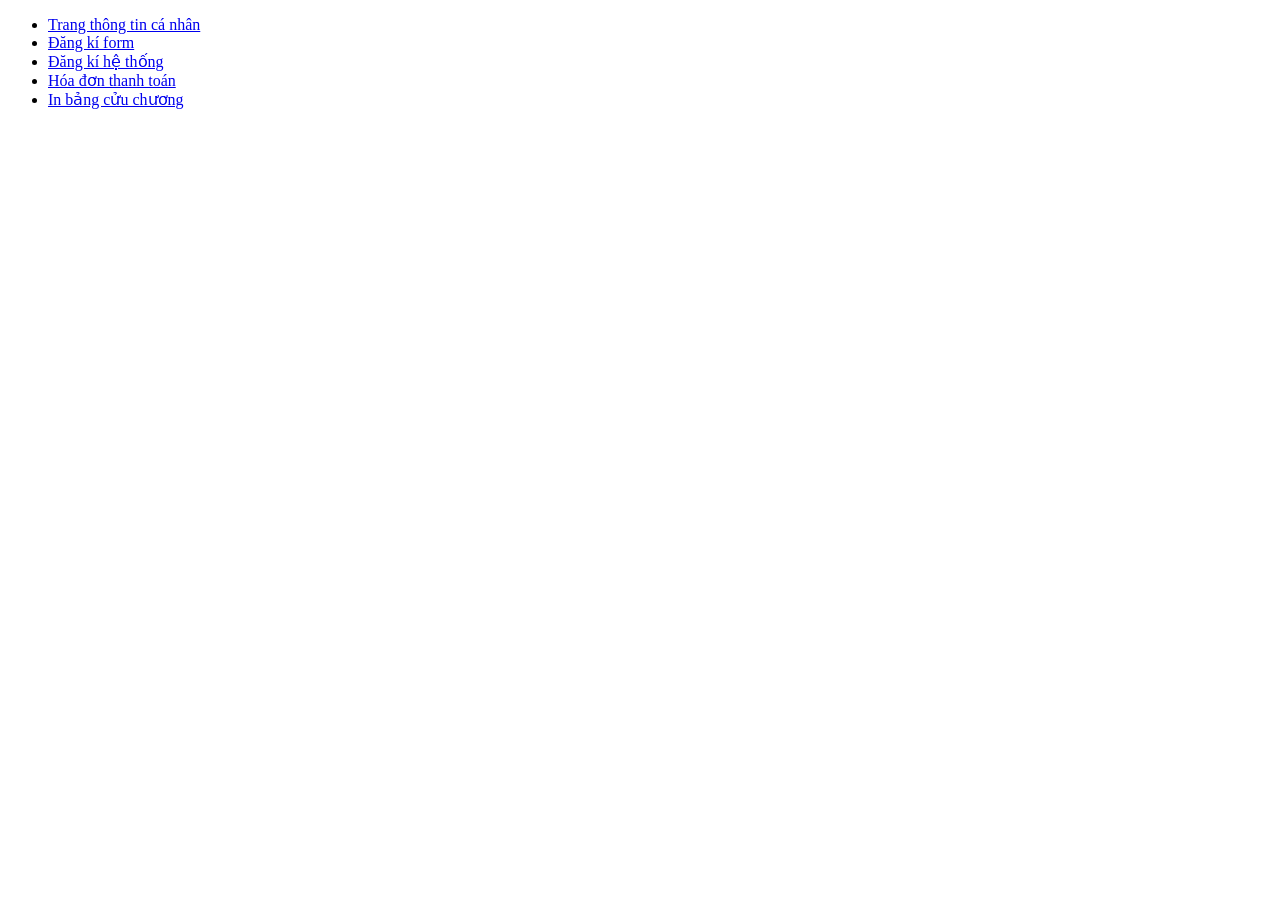
<file: index.html>
﻿<!DOCTYPE html>
<html lang="vi">
<head>
    <meta charset="UTF-8">
    <title>Trang chủ</title>
</head>

<body>

<ul>
    <li>
        <a href="html/page1.html">Trang thông tin cá nhân</a>
    </li>

    <li>
        <a href="html/page2.html">Đăng kí form</a>
    </li>

    <li>
        <a href="html/page3.html">Đăng kí hệ thống</a>
    </li>

    <li>
        <a href="html/page4.html">Hóa đơn thanh toán</a>
    </li>

    <li>
        <a href="html/page5.html">In bảng cửu chương</a>
    </li>

</ul>

</body>
</html>
</file>
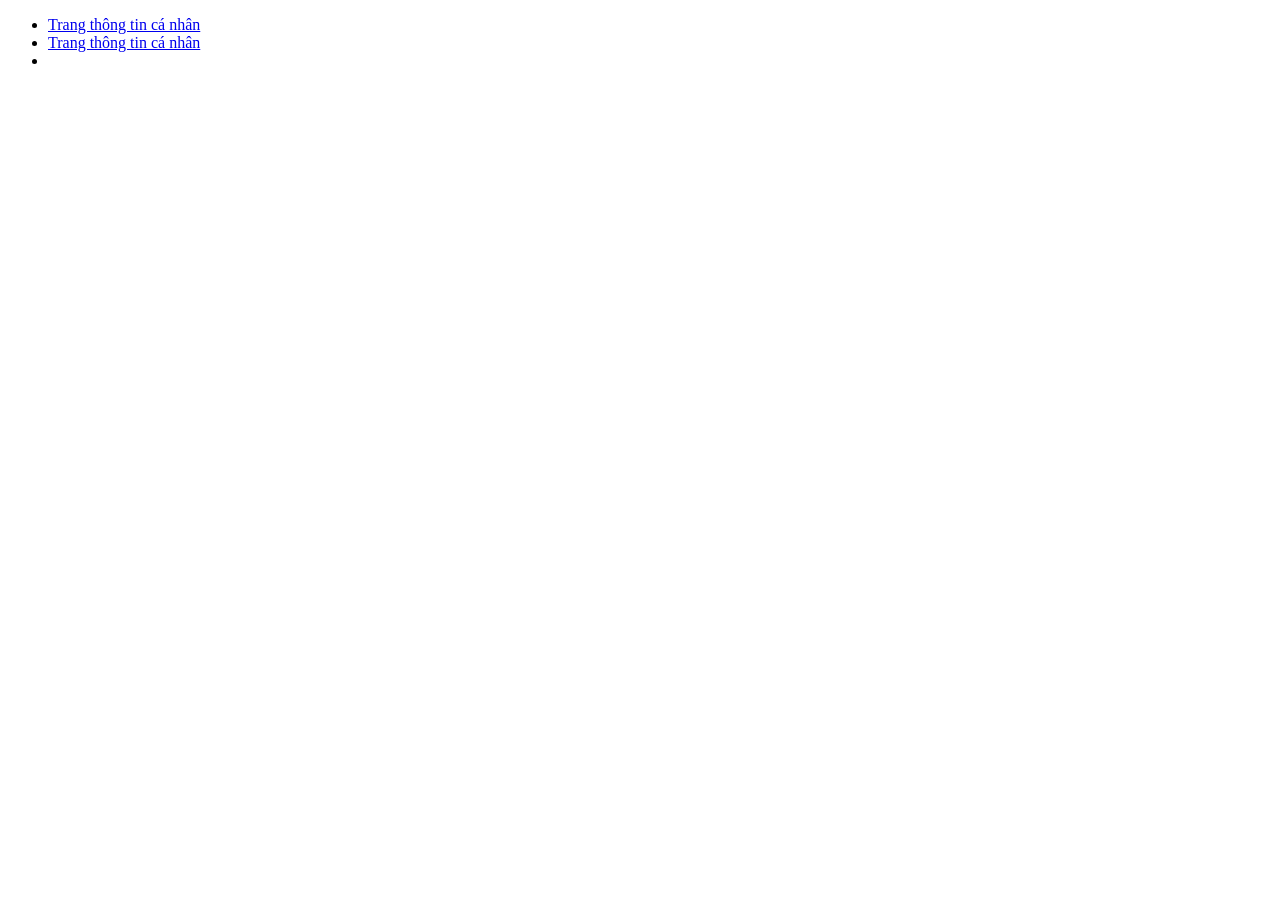
<file: index.html.html>
﻿<!DOCTYPE html>
<html lang="vi">
   <head>
         <title>Trang thông tin cá nhân</title>
         <meta charset="utf-8">
   <head>
   <body>
      <ul>
        <li>
            <a href="html/page1.html">Trang thông tin cá nhân</a>
          </li>
         <li>
             <a href = "#1">Trang thông tin cá nhân</a>
            <li>
         </ul>
</body>
</html>
</file>
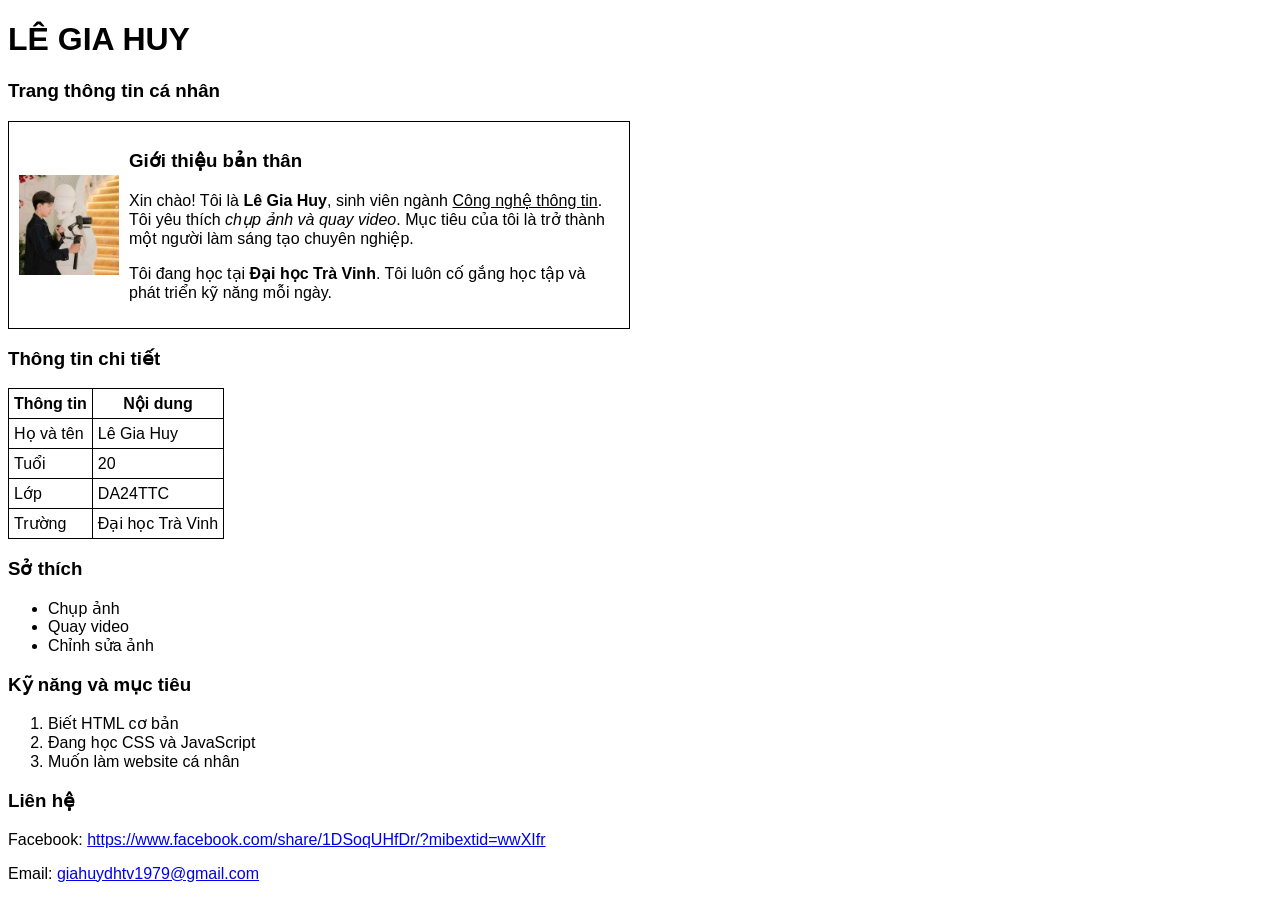
<file: html/page1.html>
﻿<!DOCTYPE html>
<html lang="vi">
<head>
    <meta charset="UTF-8">
    <title>Trang cá nhân - Huy</title>
    <style>
        body {
            font-family: Arial;
        }
        .box {
            border: 1px solid black;
            padding: 10px;
            display: flex;
            align-items: center;
            width: 600px;
        }
        img {
            width: 100px;
            margin-right: 10px;
        }
        table, th, td {
            border: 1px solid black;
            border-collapse: collapse;
            padding: 5px;
        }
    </style>
</head>
<body>

    <h1>LÊ GIA HUY</h1>
    <h3>Trang thông tin cá nhân</h3>

    <!-- Giới thiệu -->
    <div class="box">
        <img src="../assets/images/avatar.jpg" alt="avatar">
        <div>
            <h3>Giới thiệu bản thân</h3>
            <p>
                Xin chào! Tôi là <b>Lê Gia Huy</b>, sinh viên ngành <u>Công nghệ thông tin</u>. 
                Tôi yêu thích <i>chụp ảnh và quay video</i>. 
                Mục tiêu của tôi là trở thành một người làm sáng tạo chuyên nghiệp.
            </p>
            <p>
                Tôi đang học tại <b>Đại học Trà Vinh</b>. 
                Tôi luôn cố gắng học tập và phát triển kỹ năng mỗi ngày.
            </p>
        </div>
    </div>

    <!-- Bảng thông tin -->
    <h3>Thông tin chi tiết</h3>
    <table>
        <tr>
            <th>Thông tin</th>
            <th>Nội dung</th>
        </tr>
        <tr>
            <td>Họ và tên</td>
            <td>Lê Gia Huy</td>
        </tr>
        <tr>
            <td>Tuổi</td>
            <td>20</td>
        </tr>
        <tr>
            <td>Lớp</td>
            <td>DA24TTC</td>
        </tr>
        <tr>
            <td>Trường</td>
            <td>Đại học Trà Vinh</td>
        </tr>
    </table>

    <!-- Sở thích -->
    <h3>Sở thích</h3>
    <ul>
        <li>Chụp ảnh</li>
        <li>Quay video</li>
        <li>Chỉnh sửa ảnh</li>
    </ul>

    <!-- Kỹ năng -->
    <h3>Kỹ năng và mục tiêu</h3>
    <ol>
        <li>Biết HTML cơ bản</li>
        <li>Đang học CSS và JavaScript</li>
        <li>Muốn làm website cá nhân</li>
    </ol>

    <!-- Liên hệ -->
    <h3>Liên hệ</h3>
    <p>
        Facebook: <a href="#">https://www.facebook.com/share/1DSoqUHfDr/?mibextid=wwXIfr</a>
    </p>
    <p>
        Email: 
        <a href="mailto:giahuydhtv1979@gmail.com">
            giahuydhtv1979@gmail.com
        </a>
    </p>

</body>
</html>
</file>
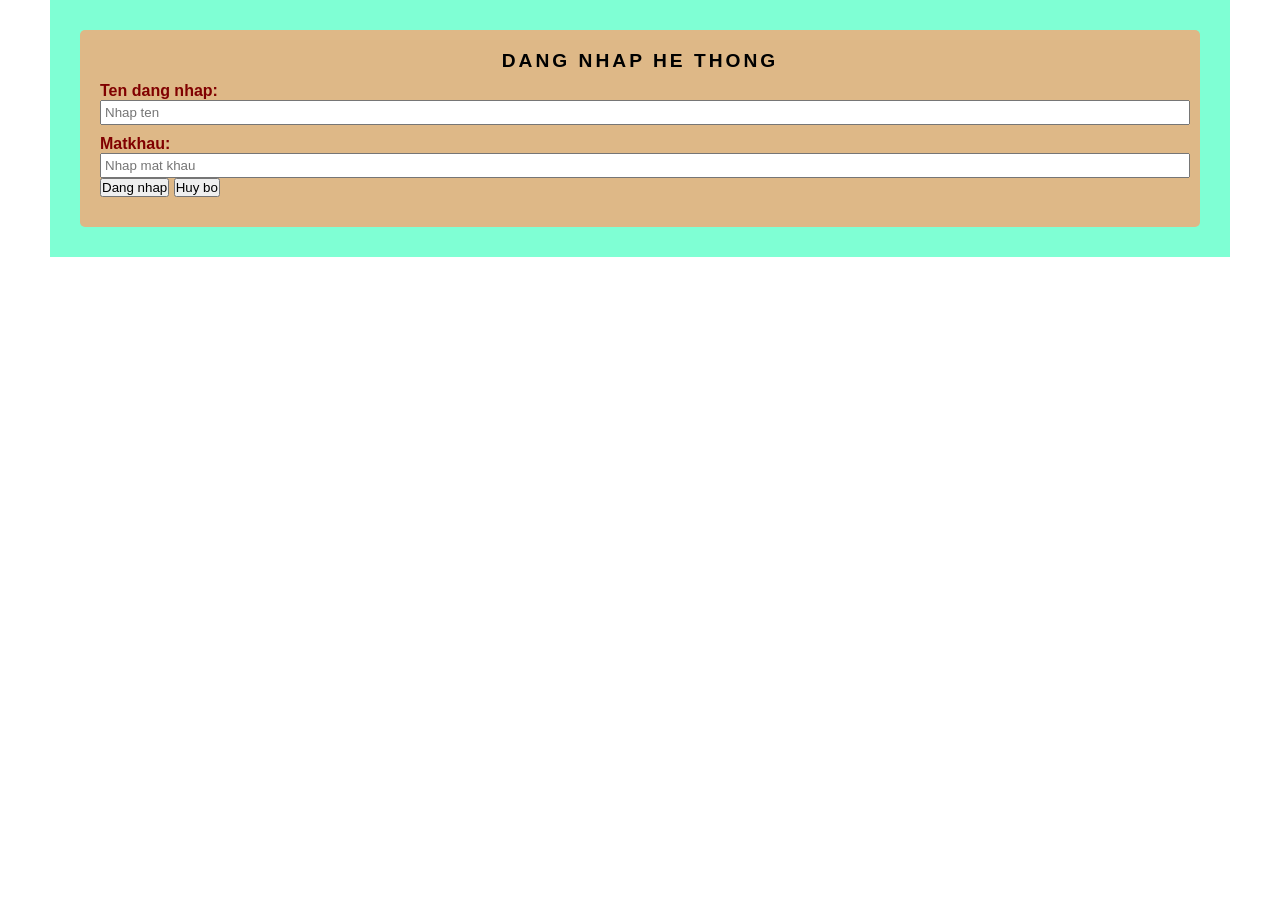
<file: html/page2.html>
<!DOCTYPE html>
<html lang="vi">
   <head>
         <title>Thiet ke form</title>
         <meta charset="utf-8">
         <link rel = "stylesheet" href =  "../css/style2.css">
   <head>
   <body>
      <div class="container">
        <form id = "frmLogin">
            <h3 class = "title">Dang nhap he thong</h3>
            <div class = "form-group">
                <label for = "txtUsername">Ten dang nhap: </label>
                <input class = "form-control" type = "text" id = "txtUsername" name = "txtUsername" placeholder="Nhap ten "
            </div>
            <div class = "form-group">
                <label  for ="txtPassword">Matkhau: </label>
                <input class = "form-control" type = "password" id = "txtPassword" name = "txtPassword" placeholder="Nhap mat khau"
            </div>
            <input class="button" type = "submit" name = "sbLogin" value = "Dang nhap">
            <input class="button" type = "reset" name = "rsCancel" value =  "Huy bo">
        </form>
      </div>
   </body>
</html>
</file>
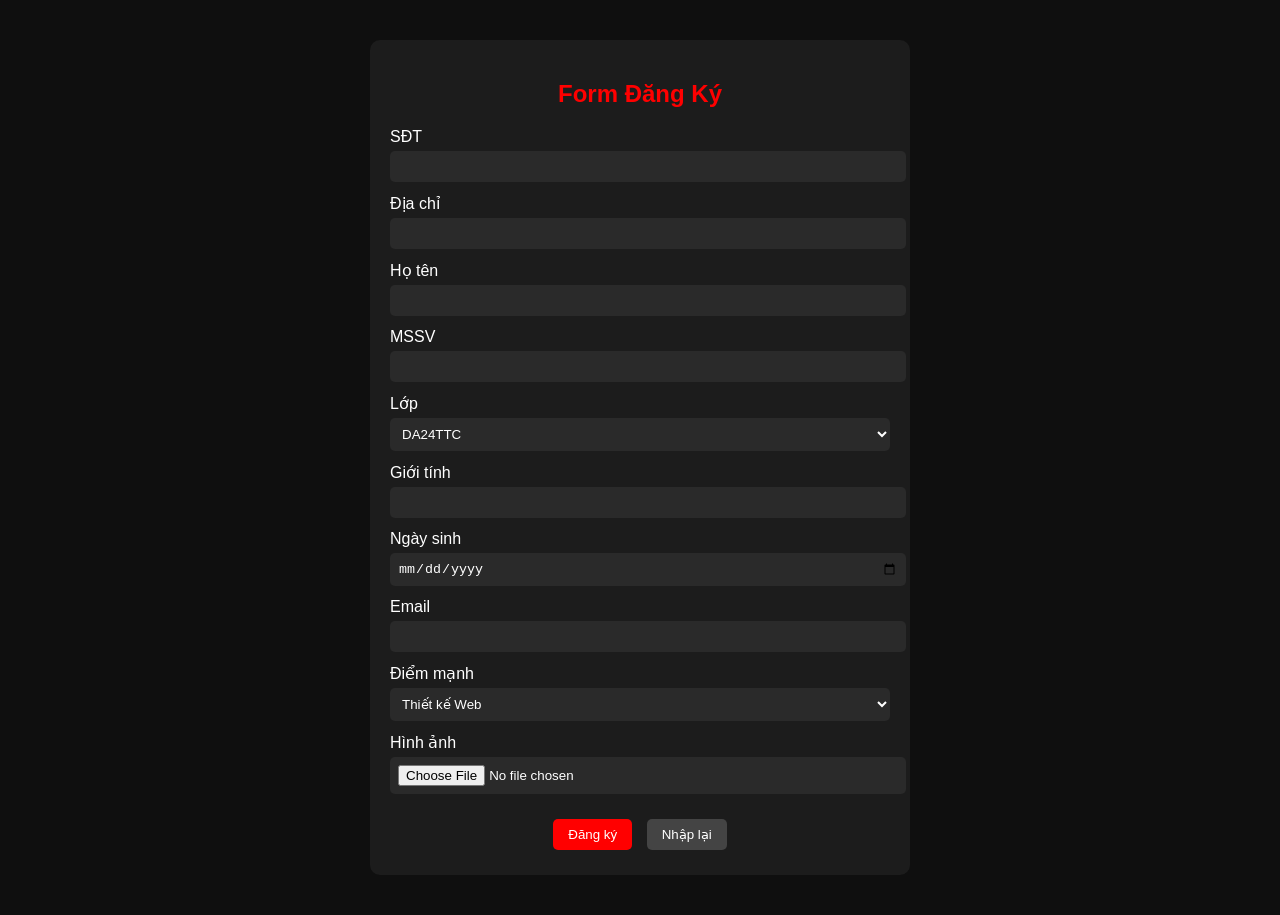
<file: html/page3.html>
<!DOCTYPE html>
<html>
<head>
<meta charset="UTF-8">
<title>Form Đăng Ký</title>

<style>
body{
    font-family: Arial;
    background:#0f0f0f;
    color:white;
}

.form-box{
    width:500px;
    margin:40px auto;
    padding:20px;
    background:#1c1c1c;
    border-radius:10px;
}

h2{
    text-align:center;
    color:red;
}

label{
    display:block;
    margin-top:12px;
}

input, select{
    width:100%;
    padding:8px;
    margin-top:5px;
    border:none;
    border-radius:5px;
    background:#2a2a2a;
    color:white;
}

input:focus, select:focus{
    outline:none;
    border:1px solid red;
}

.button-group{
    text-align:center;
    margin-top:20px;
}

button{
    padding:8px 15px;
    margin:5px;
    border:none;
    border-radius:5px;
}

button[type="submit"]{
    background:red;
    color:white;
}

button[type="reset"]{
    background:#444;
    color:white;
}
</style>

</head>

<body>

<div class="form-box">
<h2>Form Đăng Ký</h2>

<form>

<label>SĐT</label>
<input type="tel" required>

<label>Địa chỉ</label>
<input type="text" required>

<label>Họ tên</label>
<input type="text" required>

<label>MSSV</label>
<input type="text" required>

<label>Lớp</label>
<select>
<option>DA24TTC</option>
</select>

<label>Giới tính</label>
<input type="text">

<label>Ngày sinh</label>
<input type="date">

<label>Email</label>
<input type="email">

<label>Điểm mạnh</label>
<select>
<option>Thiết kế Web</option>
<option>C++</option>
<option>Cơ sở dữ liệu</option>
</select>

<label>Hình ảnh</label>
<input type="file">

<div class="button-group">
<button type="submit">Đăng ký</button>
<button type="reset">Nhập lại</button>
</div>

</form>
</div>

</body>
</html>
</file>
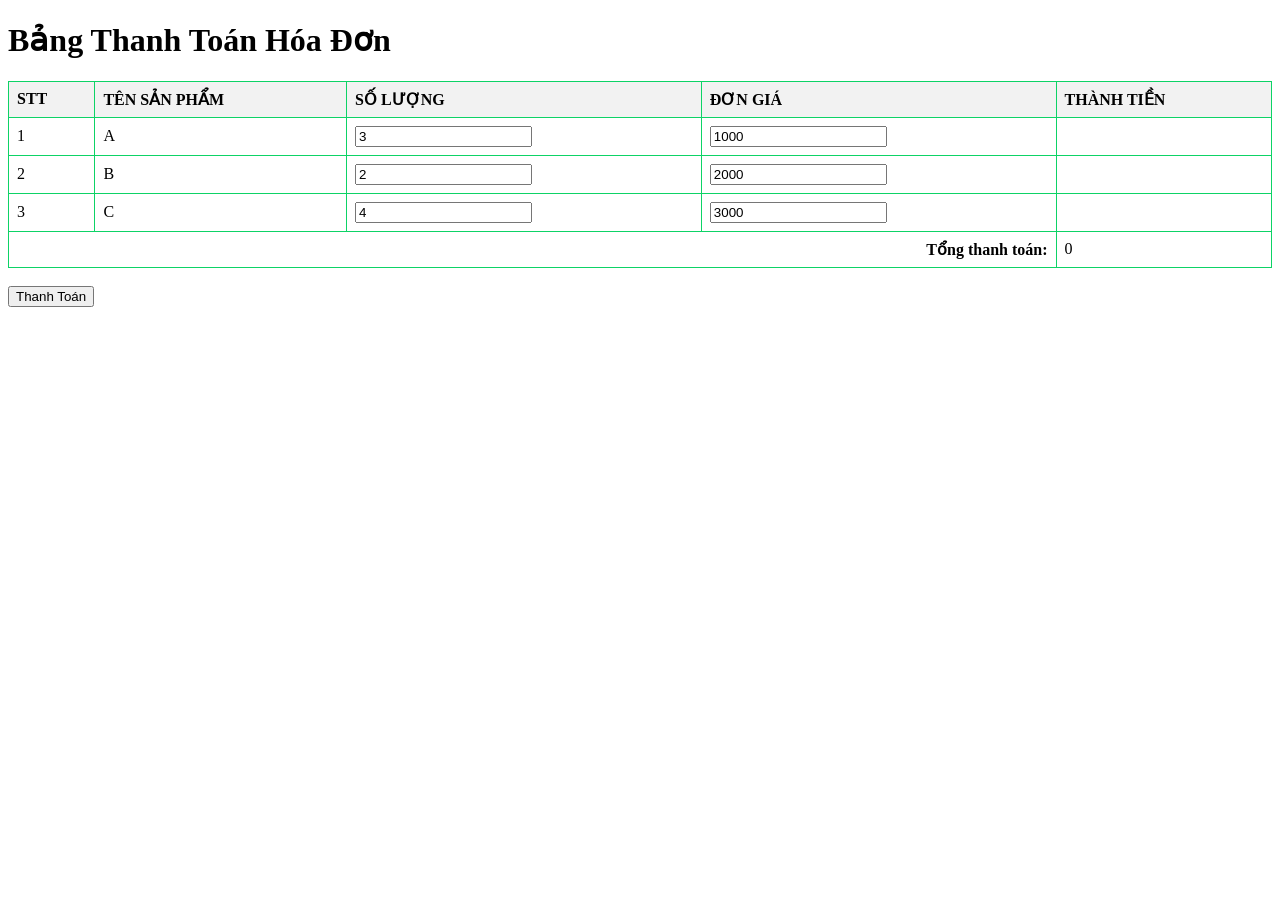
<file: html/page4.html>
<!DOCTYPE html>
<html>
<head>
<meta charset="UTF-8">
<title>Bảng thanh toán hóa đơn</title>

<style>
table {
    width: 100%;
    border-collapse: collapse;
}
th, td {
    border: 1px solid hsl(147, 88%, 44%);
    padding: 8px;
    text-align: left;
}
th {
    background-color: #f2f2f2;
}
</style>
</head>

<body>

<h1>Bảng Thanh Toán Hóa Đơn</h1>

<table>
    <thead>
        <tr>
            <th>STT</th>
            <th>TÊN SẢN PHẨM</th>
            <th>SỐ LƯỢNG</th>
            <th>ĐƠN GIÁ</th>
            <th>THÀNH TIỀN</th>
        </tr>
    </thead>

    <tbody>
        <tr>
            <td>1</td>
            <td>A</td>
            <td><input class="so-luong" value="3"></td>
            <td><input class="gia" value="1000"></td>
            <td class="thanh-tien"></td>
        </tr>

        <tr>
            <td>2</td>
            <td>B</td>
            <td><input class="so-luong" value="2"></td>
            <td><input class="gia" value="2000"></td>
            <td class="thanh-tien"></td>
        </tr>

        <tr>
            <td>3</td>
            <td>C</td>
            <td><input class="so-luong" value="4"></td>
            <td><input class="gia" value="3000"></td>
            <td class="thanh-tien"></td>
        </tr>
    </tbody>

    <tfoot>
        <tr>
            <td colspan="4" style="text-align:right; font-weight:bold;">
                Tổng thanh toán:
            </td>
            <td id="tong-tien">0</td>
        </tr>
    </tfoot>
</table>

<br>
<button onclick="pay()">Thanh Toán</button>

<script>
function pay() {
    const donGia = document.getElementsByClassName("gia");
    const soLuong = document.getElementsByClassName("so-luong");
    const thanhTien = document.getElementsByClassName("thanh-tien");

    let tongThanhToan = 0;

    for (let i = 0; i < donGia.length; i++) {
        let gia = parseInt(donGia[i].value) || 0;
        let sl = parseInt(soLuong[i].value) || 0;

        let subtotal = gia * sl;

        thanhTien[i].innerHTML = subtotal;
        tongThanhToan += subtotal;
    }

    document.getElementById("tong-tien").innerHTML = tongThanhToan;
}
</script>

</body>
</html>
</file>
<file: css/style2.css>
*{
    padding: 0;
    margin: 0;
    font-family: 'Segoe UI', Tahoma, Geneva, Verdana, sans-serif;
}

div.container{
    background-color: aquamarine;
    margin-left: 50px;
    margin-right: 50px;
    padding: 30px;
}

form#frmLogin{
    background-color: burlywood;
    padding: 20px;
    border-radius: 5px;
}

h3.title{
    text-transform: uppercase;
    font-weight: bolder;
    letter-spacing: 3px;
    font-size: larger;
    text-align: center;
}

div.form-group{
    margin-bottom: 10px;
    margin-top: 10px;
}

label{
    color: maroon;
    font-weight: bolder;
}

.form-control{
    display: block;
    width: 100%;
    padding: 3px;
}
</file>
